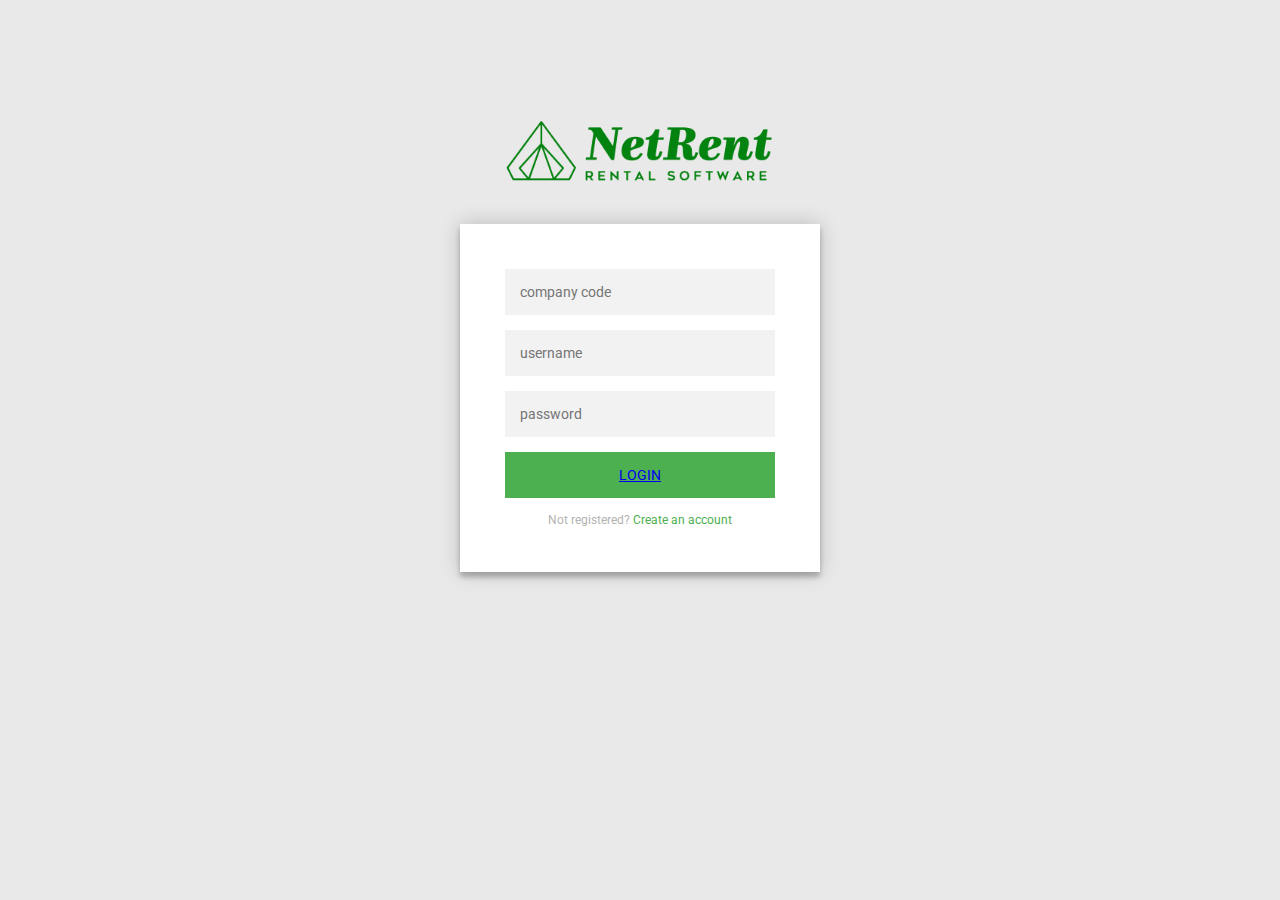
<file: index.html>
<!DOCTYPE html>
<html lang="en" >

<head>
  <meta charset="UTF-8">
  <title>NetRent - Rental Software</title>



      <link rel="stylesheet" href="./css/loginStyle.css">


</head>

<body>

  <div class="login-page">
    <center>
      <img src="./assets/images/tempLogo.png" width="300px" />
      <br><br>
    </center>

    <form class="form">
      <input type="text" placeholder="company code"/>
      <input type="text" placeholder="username"/>
      <input type="password" placeholder="password"/>
      <button><a href="./home.html">login</a></button>
      <p class="message">Not registered? <a href="#">Create an account</a></p>
    </form>
  </div>
</div>
  <script src='http://cdnjs.cloudflare.com/ajax/libs/jquery/2.1.3/jquery.min.js'></script>






</body>

</html>
</file>
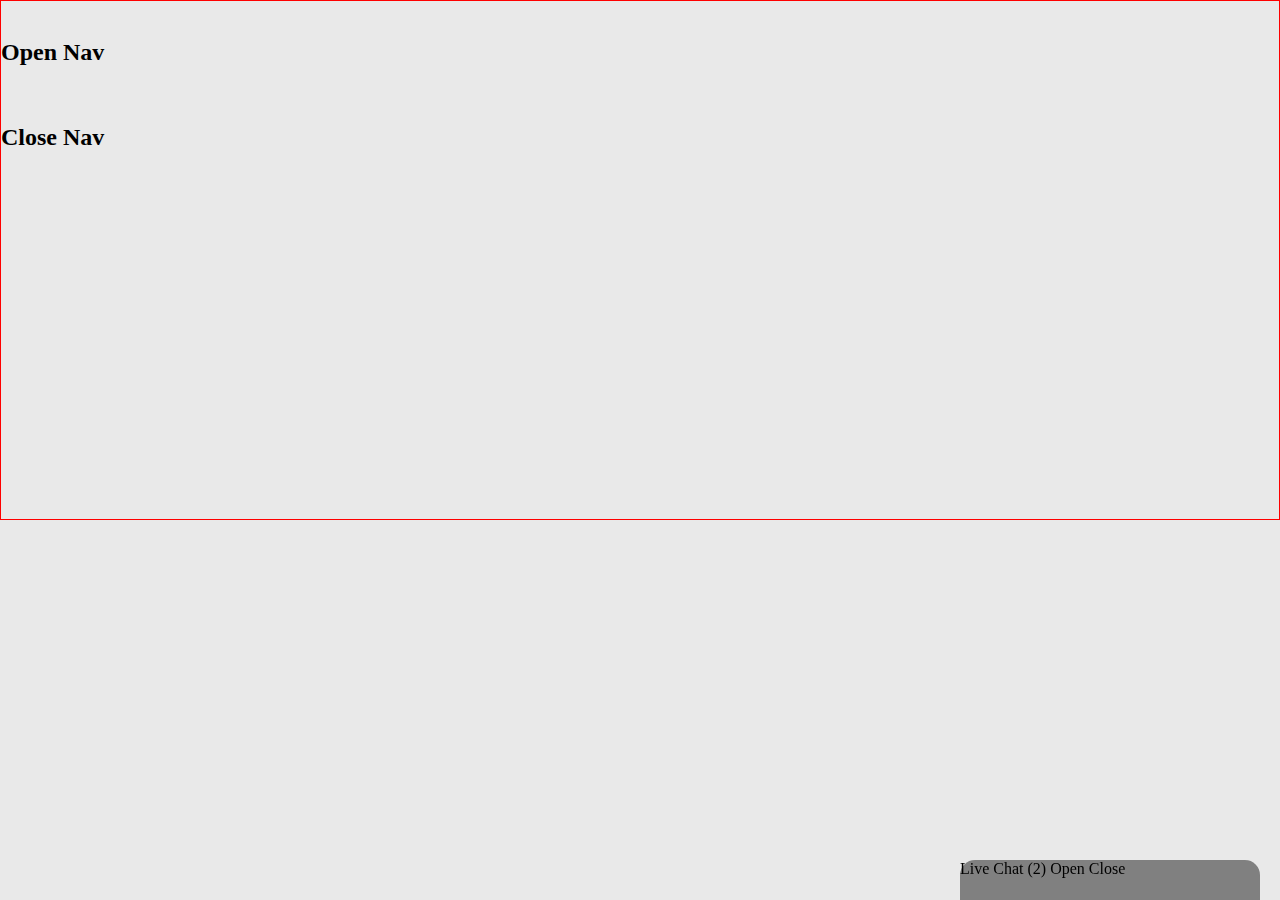
<file: home.html>
<!DOCTYPE html>
<html>
  <head>
    <meta charset="utf-8">
    <title>NetRent - Rental Software</title>
    <link href="./css/mainStyle.css" type="text/css" rel="stylesheet">
    <link href="./css/fontawesome-all.css">
  </head>
  <body>


    <div class="chatContainer" id="chatBar">
        <i class="fas comment"></i>
        <span class="chatTitle">
        Live Chat (2)
      </span>
      <span onClick="openChat()">Open</span>
      <span onClick="closeChat()">Close</span>

    </div>

    <div class="pageContainer">

      <div class="menuBarContainer" id="sideNav">
        <nav>
          <ul>
            <li class="menuListItemTopCat">Accounting</li>
                <li class="subCategory">Receivables</li>
                <li class="subCategory">Purchasing</li>
                <li class="subCategory">Journal Entry</li>

            <li class="menuListItemTopCat">Sales</li>
                <li class="subCategory">New Order</li>
                <li class="subCategory">Edit Order</li>
                <li class="subCategory">Re-Print Order</li>
            <li class="menuListItemTopCat">Picking</li>
            <li class="menuListItemTopCat">Dispatch</li>
            <li class="menuListItemTopCat">Product Return</li>
            <li class="menuListItemTopCat">Configuration</li>
              <li class="subCategory">Products</li>
              <li class="subCategory">Customers</li>
              <li class="subCategory">Vendors</li>
              <li class="subCategory">Commissions</li>

          </ul>
        </nav>
      </div>

      <div class="rightSideContainer">
        <span style="margin-left: 100px;" onClick="openNav();"><h2>Open Nav</h2></span>
        <span style="margin-left: 100px;" onClick="closeNav();"><h2>Close Nav</h2></span>

      </div>

    </div>

    <script src="./js/mainScripts.js"></script>
  </body>
</html>
</file>
<file: css/loginStyle.css>
@import url(https://fonts.googleapis.com/css?family=Roboto:300);

.login-page {
  width: 360px;
  padding: 8% 0 0;
  margin: auto;
}
.form {
  position: relative;
  z-index: 1;
  background: #FFFFFF;
  max-width: 360px;
  margin: 0 auto 100px;
  padding: 45px;
  text-align: center;
  box-shadow: 0 0 20px 0 rgba(0, 0, 0, 0.2), 0 5px 5px 0 rgba(0, 0, 0, 0.24);
}
.form input {
  font-family: "Roboto", sans-serif;
  outline: 0;
  background: #f2f2f2;
  width: 100%;
  border: 0;
  margin: 0 0 15px;
  padding: 15px;
  box-sizing: border-box;
  font-size: 14px;
}
.form button {
  font-family: "Roboto", sans-serif;
  text-transform: uppercase;
  outline: 0;
  background: #4CAF50;
  width: 100%;
  border: 0;
  padding: 15px;
  color: #FFFFFF;
  font-size: 14px;
  -webkit-transition: all 0.3 ease;
  transition: all 0.3 ease;
  cursor: pointer;
}
.form button:hover,.form button:active,.form button:focus {
  background: #43A047;
}
.form .message {
  margin: 15px 0 0;
  color: #b3b3b3;
  font-size: 12px;
}
.form .message a {
  color: #4CAF50;
  text-decoration: none;
}
.form .register-form {
  display: none;
}
.container {
  position: relative;
  z-index: 1;
  max-width: 300px;
  margin: 0 auto;
}
.container:before, .container:after {
  content: "";
  display: block;
  clear: both;
}
.container .info {
  margin: 50px auto;
  text-align: center;
}
.container .info h1 {
  margin: 0 0 15px;
  padding: 0;
  font-size: 36px;
  font-weight: 300;
  color: #1a1a1a;
}
.container .info span {
  color: #4d4d4d;
  font-size: 12px;
}
.container .info span a {
  color: #000000;
  text-decoration: none;
}
.container .info span .fa {
  color: #EF3B3A;
}
body {
  background: #e9e9e9; /* fallback for old browsers */
  background: -webkit-linear-gradient(right, #e9e9e9, #e9e9e9);
  background: -moz-linear-gradient(right, #e9e9e9, #e9e9e9);
  background: -o-linear-gradient(right, #e9e9e9, #e9e9e9);
  background: linear-gradient(to left, #e9e9e9, #e9e9e9);
  font-family: "Roboto", sans-serif;
  -webkit-font-smoothing: antialiased;
  -moz-osx-font-smoothing: grayscale;
}
</file>
<file: css/mainStyle.css>
@import url(https://fonts.googleapis.com/css?family=Roboto:300);

html {
  font-size: 16px;
}

body {
  background-color: #e9e9e9;
  margin: 0em 0em;
  padding: 0em 0em;
}

.chatContainer {
  position: fixed;
  right: 20px;
  bottom: 0px;
  width: 300px;
  height: 40px;
  border-top-right-radius: 15px;
  border-top-left-radius: 15px;
  background-color: grey;
  transition: height .5s;
}


.pageContainer {
  display: flex;
  flex-direction: row;
  justify-content: flex-start;
  align-content: flex-start;
  border: 1px solid red;
}

.menuBarContainer {
  display: flex;
  flex-direction: column;
  justify-content: flex-start;
  width: 0px;
  overflow: hidden;
  transition: width .5s;
}

.menuBarContainer ul {
  display: flex;
  flex-direction: column;
  justify-content: flex-start;
  margin: 0em 0em;
  padding: 0em 0em;
}

.menuListItemTopCat {
  background-color: #4CAF50;
  list-style: none;
  color: white;
  font-family: Roboto;
  padding: .5em 1em;
  width: 150px;
  margin-bottom: 1px;
  font-size: .9em;
}

.menuBarContainer li:hover {
  background-color: #2C8F30;
}

.subCategory {
  background-color: #747474;
  list-style: none;
  color: white;
  font-family: Roboto;
  padding: .5em 1em;
  width: 150px;
  margin-bottom: 1px;
  font-size: .9em;
}
</file>
